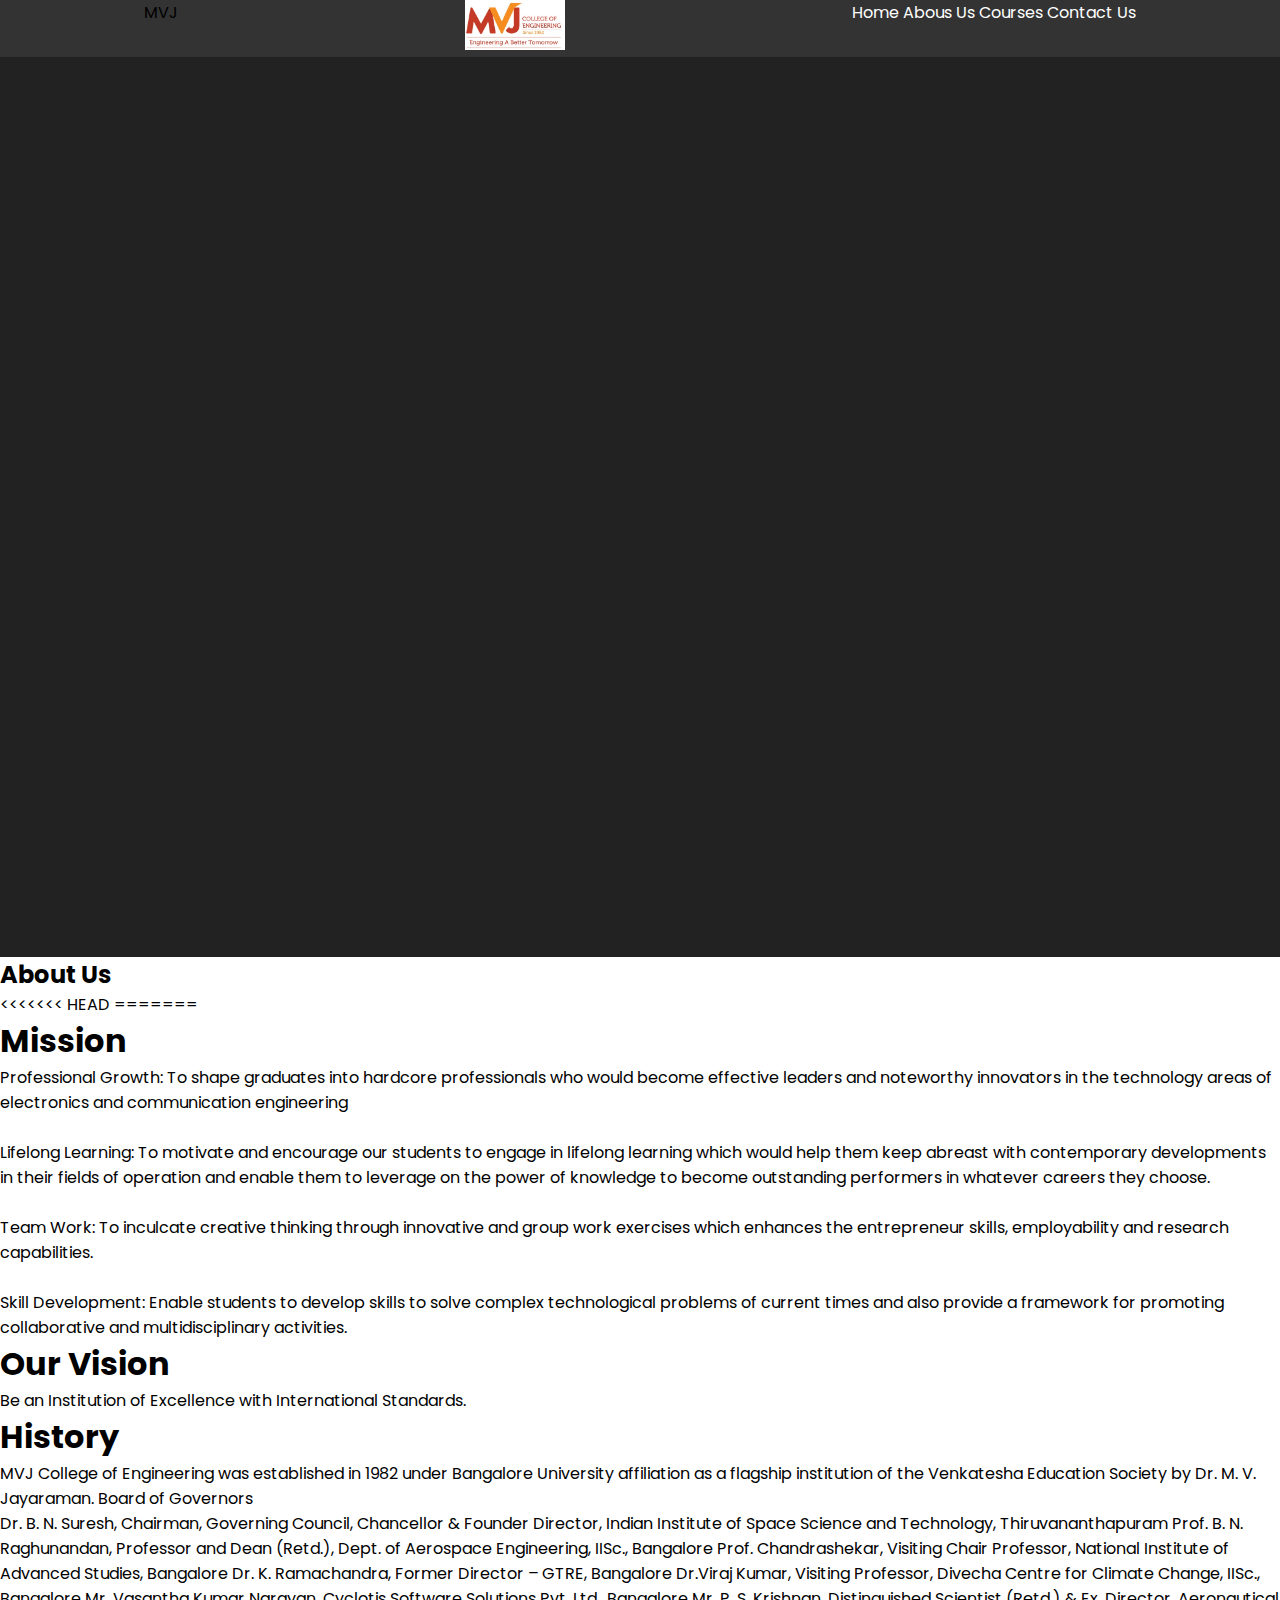
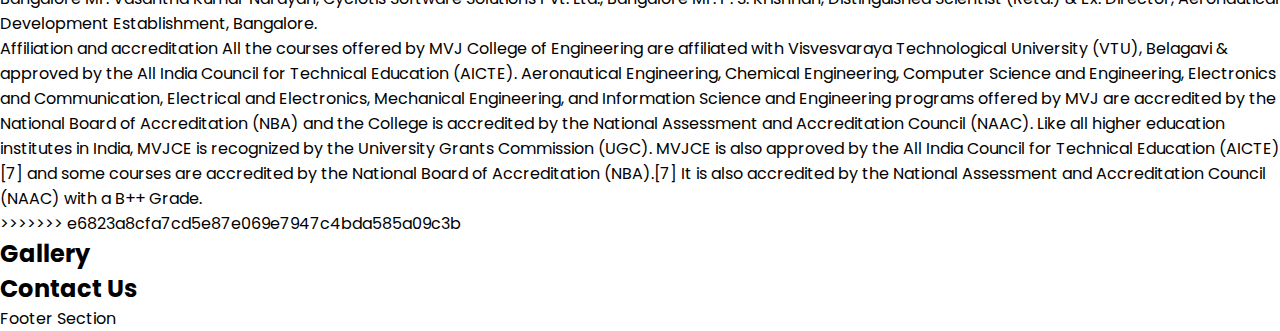
<file: index.html>
<!DOCTYPE html>
<html lang="en">

<head>
    <meta charset="UTF-8">
    <meta name="viewport" content="width=device-width, initial-scale=1.0">
    <title>Home Page</title>
    <link rel="stylesheet" href="style.css">
</head>

<body>

    <header>
        <div class="name">MVJ</div>
        <div class="logo"><img src="./logo.jpg" alt=""></div>
        <nav>
            <ul>
                <li><a href="#">Home</a></li>
                <li><a href="#">Abous Us</a></li>
                <li><a href="#">Courses</a></li>
                <li><a href="#">Contact Us</a></li>
            </ul>
        </nav>
    </header>

    <section class="hero-section">
    </section>

    <section class="aboutus-section">
        <h2>About Us</h2>
<<<<<<< HEAD
        
=======
        <div>
            <h1 class="about-us-heading">Mission</h1>
            <p class="about-us-para">
            Professional Growth: To shape graduates into hardcore professionals who would become effective leaders and noteworthy innovators in the technology areas of electronics and communication engineering
            <br/>
            <br/>
            Lifelong Learning: To motivate and encourage our students to engage in lifelong learning which would help them keep abreast with contemporary developments in their fields of operation and enable them to leverage on the power of knowledge to become outstanding performers in whatever careers they choose.
            <br/>
            <br/>
            Team Work: To inculcate creative thinking through innovative and group work exercises which enhances the entrepreneur skills, employability and research capabilities.
            <br/>
            <br/>
            Skill Development: Enable students to develop skills to solve complex technological problems of current times and also provide a framework for promoting collaborative and multidisciplinary activities.
            </p>
            </div>
        <div>
            <h1 class="about-us-vision">Our Vision</h1>
            <p class="about-us-vision-para">
                Be an Institution of Excellence with International Standards.
            </p>
        </div>
        <div>
            <h1 class="History-heading">History</h1>
            <p class="history-para">
                MVJ College of Engineering was established in 1982 under Bangalore University affiliation as a flagship institution of the Venkatesha Education Society by Dr. M. V. Jayaraman.
                Board of Governors
                <br/>
                Dr. B. N. Suresh, Chairman, Governing Council, Chancellor & Founder Director, Indian Institute of Space Science and Technology, Thiruvananthapuram
                Prof. B. N. Raghunandan, Professor and Dean (Retd.), Dept. of Aerospace Engineering, IISc., Bangalore
                Prof. Chandrashekar, Visiting Chair Professor, National Institute of Advanced Studies, Bangalore
                Dr. K. Ramachandra, Former Director – GTRE, Bangalore
                Dr.Viraj Kumar, Visiting Professor, Divecha Centre for Climate Change, IISc., Bangalore
                Mr. Vasantha Kumar Narayan, Cyclotis Software Solutions Pvt. Ltd., Bangalore
                Mr. P. S. Krishnan, Distinguished Scientist (Retd.) & Ex. Director, Aeronautical Development Establishment, Bangalore.
                <br/>
                Affiliation and accreditation
                All the courses offered by MVJ College of Engineering are affiliated with Visvesvaraya Technological University (VTU), Belagavi & approved by the All India Council for Technical Education (AICTE).
                Aeronautical Engineering, Chemical Engineering, Computer Science and Engineering, Electronics and Communication, Electrical and Electronics, Mechanical Engineering, and Information Science and Engineering programs offered by MVJ are accredited by the National Board of Accreditation (NBA) and the College is accredited by the National Assessment and Accreditation Council (NAAC).
                Like all higher education institutes in India, MVJCE is recognized by the University Grants Commission (UGC). MVJCE is also approved by the All India Council for Technical Education (AICTE)[7] and some courses are accredited by the National Board of Accreditation (NBA).[7] It is also accredited by the National Assessment and Accreditation Council (NAAC) with a B++ Grade.
        </div>
>>>>>>> e6823a8cfa7cd5e87e069e7947c4bda585a09c3b
    </section>

    <section class="gallery-section">
        <h2>Gallery</h2>
    </section>

    <section class="contactus-section">
        <h2>Contact Us</h2>
    </section>

    <footer class="footer-section">
        <p>Footer Section</p>
    </footer>

</body>

</html>
</file>
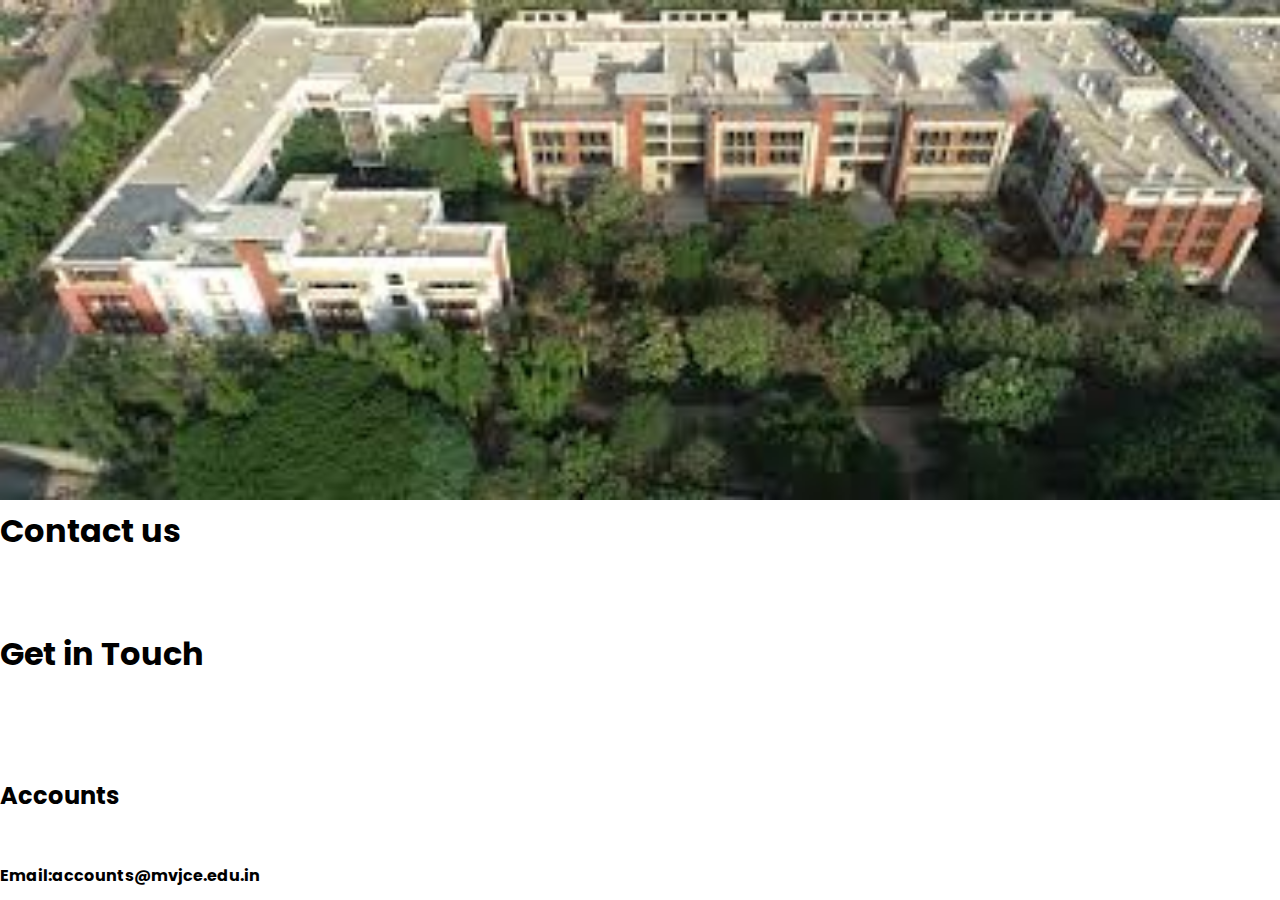
<file: contact.html>
<!DOCTYPE html>
<html lang="en">
<head>
    <meta charset="UTF-8">
    <meta name="viewport" content="width=device-width, initial-scale=1.0">
    <title>Contact us</title>
    <link rel="stylesheet" href="style.css">

</head>
<body>
    <div class="cp-logo">
        <img src="4.jpg" width="100%" height="500px">
        <h1> Contact us</h1>
    </div>
    <br>
    <br>
    <br>
    <h1>Get in Touch</h1>

    <br><br><br><br>
    <div class="contact">
        <h2>Accounts</h2>
        <br><br>
        <h4>Email:accounts@mvjce.edu.in</h4>
    </div>
    
</body>
</html>
</file>
<file: style.css>
@import url('https://fonts.googleapis.com/css2?family=Poppins:ital,wght@0,100;0,200;0,300;0,400;0,500;0,600;0,700;0,800;0,900;1,100;1,200;1,300;1,400;1,500;1,600;1,700;1,800;1,900&display=swap');

* {
    margin: 0;
    padding: 0;
    box-sizing: border-box;
    font-family: 'Poppins', serif;
}

header {
    display: flex;
    justify-content: space-around;
<<<<<<< HEAD
    align-items: center;
    background-color: #333;
}

header img {
    width: 100px;
}

nav ul {
    list-style-type: none;
}

nav li {
    display: inline;
}

nav a {
    text-decoration: none;
    color: #fff;
}

/* Hero Section*/

.hero-section {
    width: 100%;
    height: 100vh;
    background-color: #222;
    display: flex;
    justify-content: space-around;
    align-items: center;
}

.hero-section .description {
    background: linear-gradient(139deg, #661818, #2b2b8a);
    color: #fff;
    padding: 25px;
    border-radius: 10px;
    width: 400px;
=======
>>>>>>> e6823a8cfa7cd5e87e069e7947c4bda585a09c3b
}
</file>
